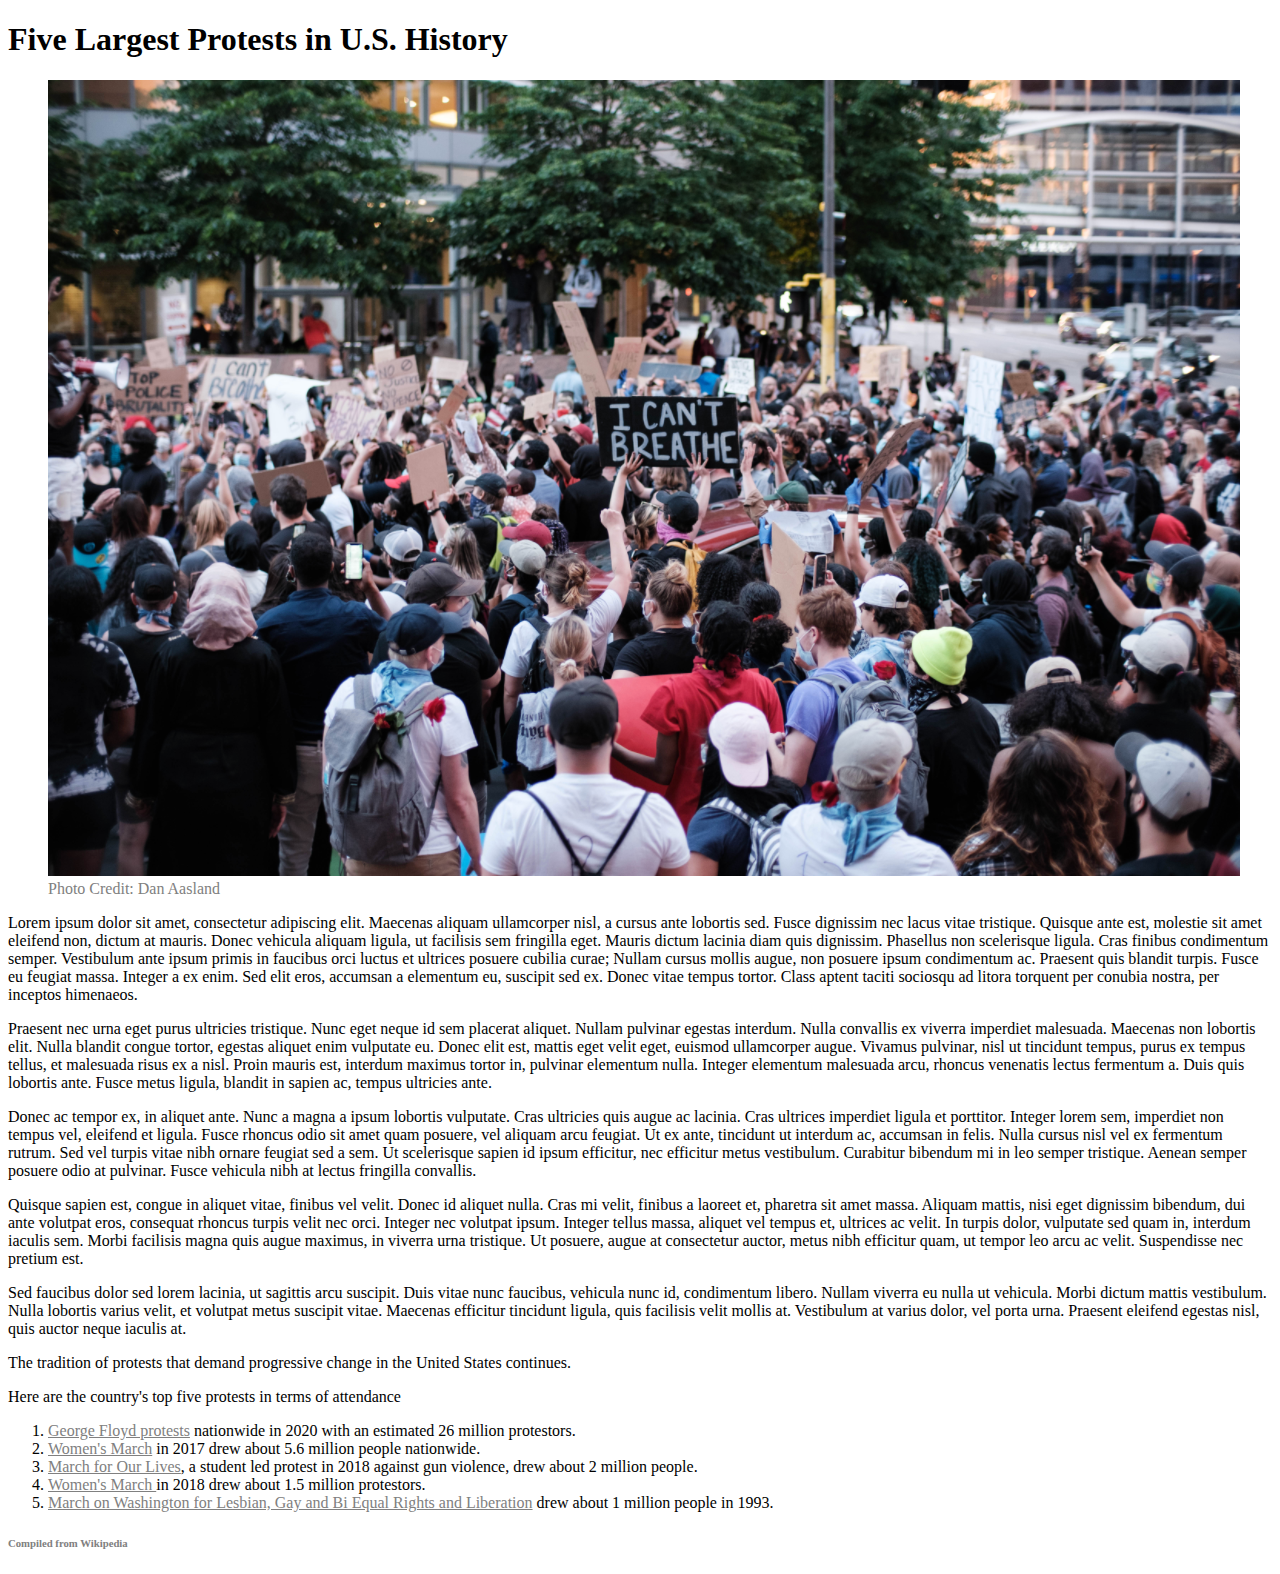
<file: index.html>
<!DOCTYPE html>
<html>

  <head>
    <title class="bold_text">Five Largest Protests in U.S. History</title>
  </head>

  <body>
    <h1 id="headline">Five Largest Protests in U.S. History</h1>
    <figure>
      <img src=" images/protest-photo.jpg" alt="Protesters in Minneapolis on May 28, 2020, three days after the killing of George Floyd.">
<figcaption style="color:grey;">Photo Credit: Dan Aasland</figcaption>
</figure>

<div class="center">
      <p>Lorem ipsum dolor sit amet, consectetur adipiscing elit. Maecenas aliquam ullamcorper nisl, a cursus ante lobortis sed. Fusce dignissim nec lacus vitae tristique. Quisque ante est, molestie sit amet eleifend non, dictum at mauris. Donec vehicula aliquam ligula, ut facilisis sem fringilla eget. Mauris dictum lacinia diam quis dignissim. Phasellus non scelerisque ligula. Cras finibus condimentum semper. Vestibulum ante ipsum primis in faucibus orci luctus et ultrices posuere cubilia curae; Nullam cursus mollis augue, non posuere ipsum condimentum ac. Praesent quis blandit turpis. Fusce eu feugiat massa. Integer a ex enim. Sed elit eros, accumsan a elementum eu, suscipit sed ex. Donec vitae tempus tortor. Class aptent taciti sociosqu ad litora torquent per conubia nostra, per inceptos himenaeos.</p>

      <p>Praesent nec urna eget purus ultricies tristique. Nunc eget neque id sem placerat aliquet. Nullam pulvinar egestas interdum. Nulla convallis ex viverra imperdiet malesuada. Maecenas non lobortis elit. Nulla blandit congue tortor, egestas aliquet enim vulputate eu. Donec elit est, mattis eget velit eget, euismod ullamcorper augue. Vivamus pulvinar, nisl ut tincidunt tempus, purus ex tempus tellus, et malesuada risus ex a nisl. Proin mauris est, interdum maximus tortor in, pulvinar elementum nulla. Integer elementum malesuada arcu, rhoncus venenatis lectus fermentum a. Duis quis lobortis ante. Fusce metus ligula, blandit in sapien ac, tempus ultricies ante.</p>

      <p>Donec ac tempor ex, in aliquet ante. Nunc a magna a ipsum lobortis vulputate. Cras ultricies quis augue ac lacinia. Cras ultrices imperdiet ligula et porttitor. Integer lorem sem, imperdiet non tempus vel, eleifend et ligula. Fusce rhoncus odio sit amet quam posuere, vel aliquam arcu feugiat. Ut ex ante, tincidunt ut interdum ac, accumsan in felis. Nulla cursus nisl vel ex fermentum rutrum. Sed vel turpis vitae nibh ornare feugiat sed a sem. Ut scelerisque sapien id ipsum efficitur, nec efficitur metus vestibulum. Curabitur bibendum mi in leo semper tristique. Aenean semper posuere odio at pulvinar. Fusce vehicula nibh at lectus fringilla convallis.</p>

      <p>Quisque sapien est, congue in aliquet vitae, finibus vel velit. Donec id aliquet nulla. Cras mi velit, finibus a laoreet et, pharetra sit amet massa. Aliquam mattis, nisi eget dignissim bibendum, dui ante volutpat eros, consequat rhoncus turpis velit nec orci. Integer nec volutpat ipsum. Integer tellus massa, aliquet vel tempus et, ultrices ac velit. In turpis dolor, vulputate sed quam in, interdum iaculis sem. Morbi facilisis magna quis augue maximus, in viverra urna tristique. Ut posuere, augue at consectetur auctor, metus nibh efficitur quam, ut tempor leo arcu ac velit. Suspendisse nec pretium est.</p>

      <p>Sed faucibus dolor sed lorem lacinia, ut sagittis arcu suscipit. Duis vitae nunc faucibus, vehicula nunc id, condimentum libero. Nullam viverra eu nulla ut vehicula. Morbi dictum mattis vestibulum. Nulla lobortis varius velit, et volutpat metus suscipit vitae. Maecenas efficitur tincidunt ligula, quis facilisis velit mollis at. Vestibulum at varius dolor, vel porta urna. Praesent eleifend egestas nisl, quis auctor neque iaculis at.</p>

      <p>The tradition of protests that demand progressive change in the United States continues.</p>
      <p>Here are the country's top five protests in terms of attendance</p>
</div>
      <ol>
        <li>
          <a style="color:grey;" href="https://en.wikipedia.org/wiki/George_Floyd_protests">George Floyd protests</a> nationwide in 2020 with an estimated 26 million protestors.
        </li>

        <li>
          <a style="color:grey;" href="https://en.wikipedia.org/wiki/2017_Women%27s_March">Women's March</a> in 2017 drew about 5.6 million people nationwide.
        </li>

        <li>
          <a style="color:grey;" href="https://en.wikipedia.org/wiki/March_for_Our_Lives">March for Our Lives</a>, a student led protest in 2018 against gun violence, drew about 2 million people.
        </li>

        <li>
          <a style="color:grey;"href="https://en.wikipedia.org/wiki/2018_Women%27s_March">Women's March </a> in 2018 drew about 1.5 million protestors.
        </li>

        <li>
          <a style="color:grey;" href="https://en.wikipedia.org/wiki/March_on_Washington_for_Lesbian,_Gay_and_Bi_Equal_Rights_and_Liberation">March on Washington for Lesbian, Gay and Bi Equal Rights and Liberation</a> drew about 1 million people in 1993.
        </li>
      </ol>

      <h6 style="color:grey;">Compiled from Wikipedia</h6>
  </body>

</html>
</file>
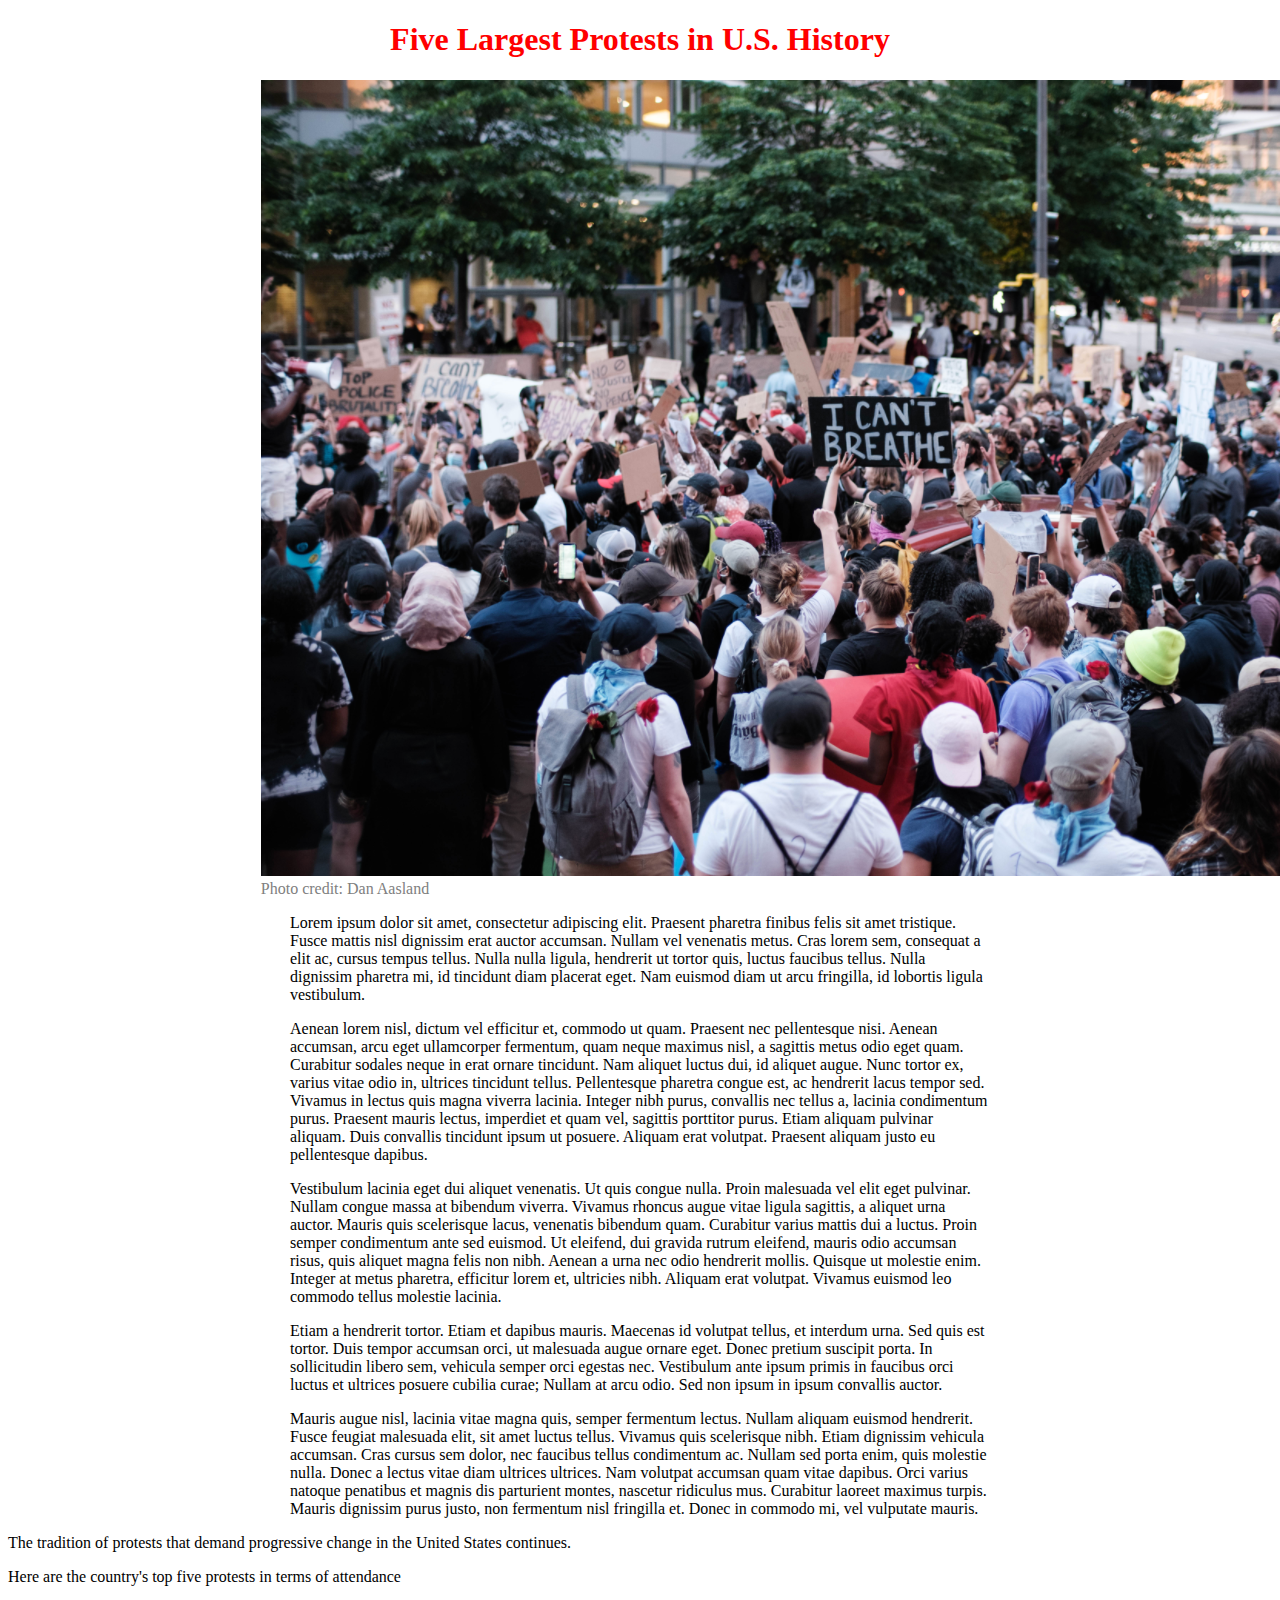
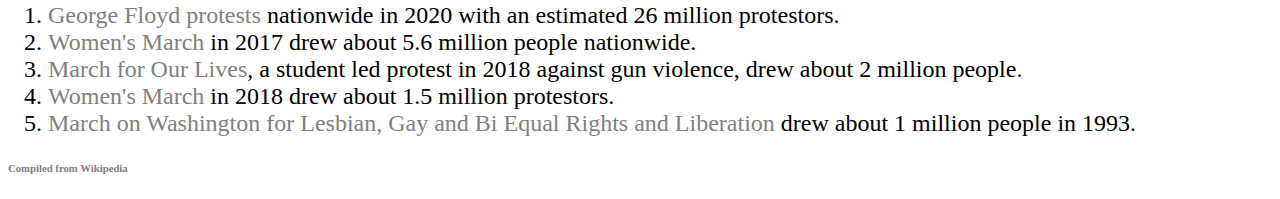
<file: publishing-demo-master/index.html>
<!DOCTYPE html>
<html>

  <head>
    <title>Five Largest Protests in U.S. History</title>
    <link rel="stylesheet" href="styles/styles.css">
  </head>

  <body>
    <h1>Five Largest Protests in U.S. History</h1>
    <figure>
      <img src="images/protest-photo.jpg" alt="Protesters in Minneapolis on May 28, 2020, three days after the killing of George Floyd.">
      <figcaption> Photo credit: Dan Aasland</figcaption>
</figure>
<div class='center'>

      <p>Lorem ipsum dolor sit amet, consectetur adipiscing elit. Praesent pharetra finibus felis sit amet tristique. Fusce mattis nisl dignissim erat auctor accumsan. Nullam vel venenatis metus. Cras lorem sem, consequat a elit ac, cursus tempus tellus. Nulla nulla ligula, hendrerit ut tortor quis, luctus faucibus tellus. Nulla dignissim pharetra mi, id tincidunt diam placerat eget. Nam euismod diam ut arcu fringilla, id lobortis ligula vestibulum.</p>

      <p >Aenean lorem nisl, dictum vel efficitur et, commodo ut quam. Praesent nec pellentesque nisi. Aenean accumsan, arcu eget ullamcorper fermentum, quam neque maximus nisl, a sagittis metus odio eget quam. Curabitur sodales neque in erat ornare tincidunt. Nam aliquet luctus dui, id aliquet augue. Nunc tortor ex, varius vitae odio in, ultrices tincidunt tellus. Pellentesque pharetra congue est, ac hendrerit lacus tempor sed. Vivamus in lectus quis magna viverra lacinia. Integer nibh purus, convallis nec tellus a, lacinia condimentum purus. Praesent mauris lectus, imperdiet et quam vel, sagittis porttitor purus. Etiam aliquam pulvinar aliquam. Duis convallis tincidunt ipsum ut posuere. Aliquam erat volutpat. Praesent aliquam justo eu pellentesque dapibus.</p>

      <p>Vestibulum lacinia eget dui aliquet venenatis. Ut quis congue nulla. Proin malesuada vel elit eget pulvinar. Nullam congue massa at bibendum viverra. Vivamus rhoncus augue vitae ligula sagittis, a aliquet urna auctor. Mauris quis scelerisque lacus, venenatis bibendum quam. Curabitur varius mattis dui a luctus. Proin semper condimentum ante sed euismod. Ut eleifend, dui gravida rutrum eleifend, mauris odio accumsan risus, quis aliquet magna felis non nibh. Aenean a urna nec odio hendrerit mollis. Quisque ut molestie enim. Integer at metus pharetra, efficitur lorem et, ultricies nibh. Aliquam erat volutpat. Vivamus euismod leo commodo tellus molestie lacinia.</p>

      <p>Etiam a hendrerit tortor. Etiam et dapibus mauris. Maecenas id volutpat tellus, et interdum urna. Sed quis est tortor. Duis tempor accumsan orci, ut malesuada augue ornare eget. Donec pretium suscipit porta. In sollicitudin libero sem, vehicula semper orci egestas nec. Vestibulum ante ipsum primis in faucibus orci luctus et ultrices posuere cubilia curae; Nullam at arcu odio. Sed non ipsum in ipsum convallis auctor.</P>

      <p>Mauris augue nisl, lacinia vitae magna quis, semper fermentum lectus. Nullam aliquam euismod hendrerit. Fusce feugiat malesuada elit, sit amet luctus tellus. Vivamus quis scelerisque nibh. Etiam dignissim vehicula accumsan. Cras cursus sem dolor, nec faucibus tellus condimentum ac. Nullam sed porta enim, quis molestie nulla. Donec a lectus vitae diam ultrices ultrices. Nam volutpat accumsan quam vitae dapibus. Orci varius natoque penatibus et magnis dis parturient montes, nascetur ridiculus mus. Curabitur laoreet maximus turpis. Mauris dignissim purus justo, non fermentum nisl fringilla et. Donec in commodo mi, vel vulputate mauris.</p>
</div>

      <p>The tradition of protests that demand progressive change in the United States continues.</p>
      <p>Here are the country's top five protests in terms of attendance</p>

      <ol>
        <li>
          <a href="https://en.wikipedia.org/wiki/George_Floyd_protests">George Floyd protests</a> nationwide in 2020 with an estimated 26 million protestors.
        </li>

        <li>
          <a href="https://en.wikipedia.org/wiki/2017_Women%27s_March">Women's March</a> in 2017 drew about 5.6 million people nationwide.
        </li>

        <li>
          <a href="https://en.wikipedia.org/wiki/March_for_Our_Lives">March for Our Lives</a>, a student led protest in 2018 against gun violence, drew about 2 million people.
        </li>

        <li>
          <a href="https://en.wikipedia.org/wiki/2018_Women%27s_March">Women's March </a> in 2018 drew about 1.5 million protestors.
        </li>

        <li>
          <a href="https://en.wikipedia.org/wiki/March_on_Washington_for_Lesbian,_Gay_and_Bi_Equal_Rights_and_Liberation">March on Washington for Lesbian, Gay and Bi Equal Rights and Liberation</a> drew about 1 million people in 1993.
        </li>
      </ol>

      <h6>Compiled from Wikipedia</h6>
  </body>

</html>
</file>
<file: publishing-demo-master/styles/styles.css>
body{
  font-family: "Georgia", serif;
}

h1{
  text-align: center;
  color: red;
}

img {
  width: 50%
  max-width: 500px;
}

a{
  color: grey;
  text-decoration: none;
}

p {
  font-siize: 16px;
}

.center{
  display: block;
  margin-left: auto;
  margin-right: auto;
  width: 700px;
}

figcaption{
  color: grey;
}

li {
  font-size: 1.5em;
}

figure{
  display:block;
  margin-left: 20%;
  margin-right: 20%;
}

h6{
  color: grey;
}
</file>
